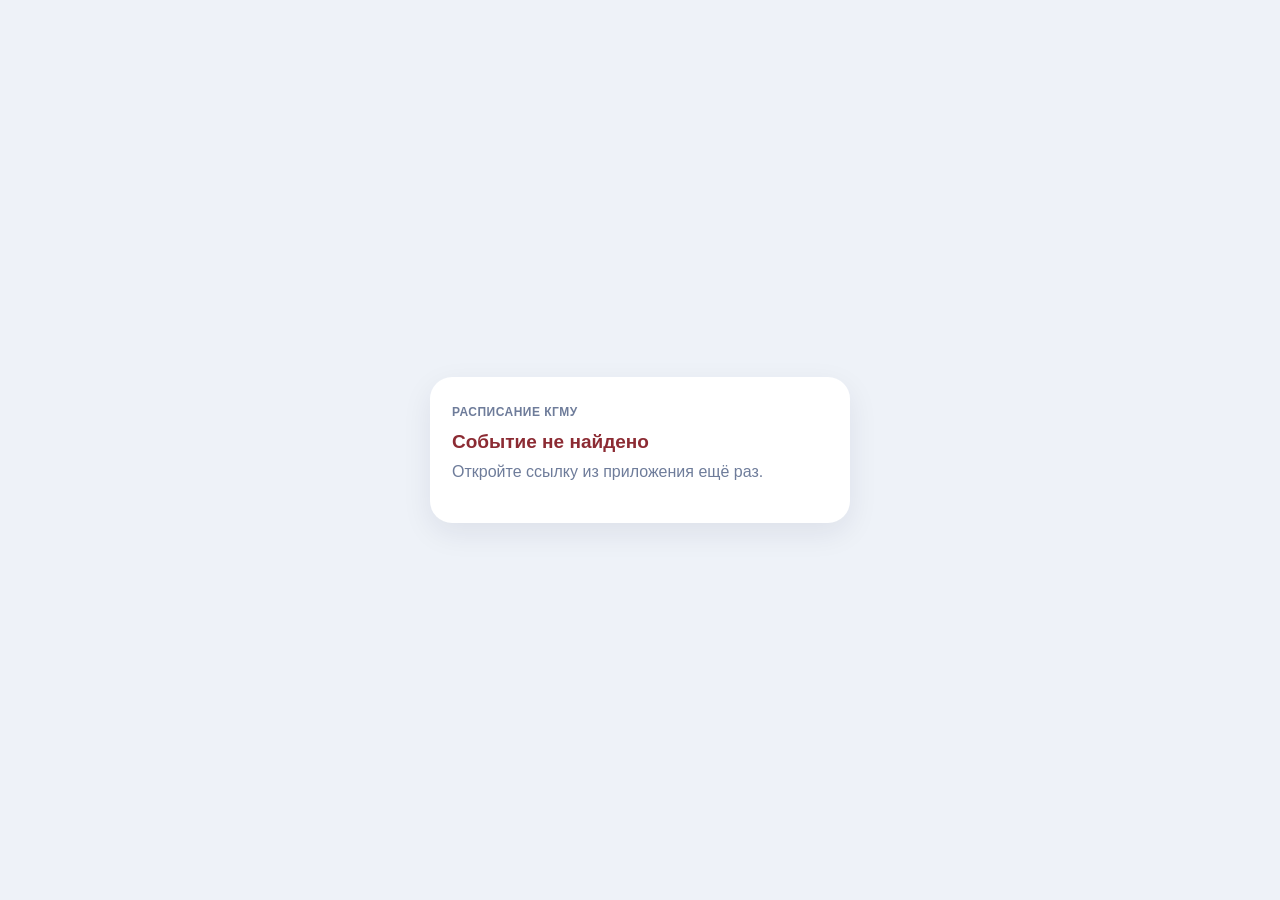
<file: ics.html>
<!doctype html>
<html lang="ru">
<head>
<meta charset="utf-8">
<meta name="viewport" content="width=device-width,initial-scale=1">
<title>В календарь · Расписание КГМУ</title>
<style>
:root{--bg:#EEF2F8;--card:#fff;--ink:#1c2230;--mut:#6E7C9A;--acc:#8C2B33}
@media (prefers-color-scheme:dark){:root{--bg:#0c0e14;--card:#171a23;--ink:#eef0f5;--mut:#9aa6c0;--acc:#b5404a}}
*{box-sizing:border-box}
body{margin:0;min-height:100vh;background:var(--bg);color:var(--ink);font:16px/1.45 -apple-system,BlinkMacSystemFont,"Segoe UI",Inter,Roboto,sans-serif;display:flex;align-items:center;justify-content:center;padding:16px}
main{width:100%;max-width:420px;background:var(--card);border-radius:22px;padding:22px;box-shadow:0 10px 30px rgba(20,30,60,.08)}
small{color:var(--mut);font-weight:600;text-transform:uppercase;letter-spacing:.04em;font-size:12px}
h1{font-size:19px;margin:6px 0 4px}
p{margin:0 0 18px;color:var(--mut);white-space:pre-line}
a.btn,button{display:block;width:100%;border:0;border-radius:14px;padding:14px;margin-top:10px;font:inherit;font-weight:700;text-align:center;text-decoration:none;cursor:pointer}
.pri{background:var(--acc);color:#fff}
.sec{background:transparent;color:var(--acc);border:1.5px solid var(--acc)!important}
.err{color:var(--acc)}
</style>
</head>
<body>
<main id="m"><small>Расписание КГМУ</small><h1>Загрузка…</h1></main>
<script>
(function(){
  var m=document.getElementById('m'),ev=null;
  try{ev=JSON.parse(decodeURIComponent(location.hash.slice(1)));}catch(e){}
  if(!ev||!/^\d{8}$/.test(ev.s||'')||!/^\d{8}$/.test(ev.e||'')){m.innerHTML='<small>Расписание КГМУ</small><h1 class="err">Событие не найдено</h1><p>Откройте ссылку из приложения ещё раз.</p>';return;}
  function esc(s){return String(s||'').replace(/[&<>"]/g,function(c){return{'&':'&amp;','<':'&lt;','>':'&gt;','"':'&quot;'}[c];});}
  function safe(s){return String(s||'').replace(/\\/g,'\\\\').replace(/\r?\n/g,'\\n').replace(/,/g,'\\,').replace(/;/g,'\\;');}
  var stamp=new Date().toISOString().replace(/[-:]/g,'').replace(/\.\d{3}/,'');
  var ics=['BEGIN:VCALENDAR','VERSION:2.0','PRODID:-//KGMU Student Schedule//RU','CALSCALE:GREGORIAN','METHOD:PUBLISH','BEGIN:VEVENT',
    'UID:'+String(ev.u||('kgmu-'+ev.s)).replace(/[^\w@.-]/g,''),'DTSTAMP:'+stamp,'DTSTART;VALUE=DATE:'+ev.s,'DTEND;VALUE=DATE:'+ev.e,
    'SUMMARY:'+safe(ev.t),'DESCRIPTION:'+safe(ev.d),'END:VEVENT','END:VCALENDAR'].join('\r\n')+'\r\n';
  var d=ev.s.slice(6,8)+'.'+ev.s.slice(4,6)+'.'+ev.s.slice(0,4);
  var desc=String(ev.d||'').replace(/\n+$/,'');
  var g='https://calendar.google.com/calendar/render?action=TEMPLATE&text='+encodeURIComponent(ev.t||'')+'&dates='+ev.s+'/'+ev.e+'&details='+encodeURIComponent(desc);
  var ios=/iPad|iPhone|iPod/.test(navigator.userAgent)||(navigator.platform==='MacIntel'&&navigator.maxTouchPoints>1);
  /* iPhone открывает событие в Календаре только из файла с сервера (text/calendar) — его отдаёт Edge Function ics */
  var fn='https://aqnpusacmyovveljyqdd.supabase.co/functions/v1/ics?e='+encodeURIComponent(JSON.stringify({t:ev.t,s:ev.s,e:ev.e,d:desc,u:ev.u}));
  m.innerHTML='<small>Добавить в календарь · '+d+'</small><h1>'+esc(ev.t)+'</h1><p>'+esc(desc)+'</p>'+
    (ios?'<a class="btn pri" href="'+esc(fn)+'">Добавить в Календарь iPhone</a>':'<button type="button" class="pri" id="ics">Скачать файл для календаря (.ics)</button>')+
    '<a class="btn sec" href="'+esc(g)+'" target="_blank" rel="noopener">Google Календарь</a>';
  if(!ios)document.getElementById('ics').onclick=function(){
    var u=URL.createObjectURL(new Blob([ics],{type:'text/calendar;charset=utf-8'})),a=document.createElement('a');
    a.href=u;a.download='kgmu_'+ev.s+'.ics';document.body.appendChild(a);a.click();a.remove();setTimeout(function(){URL.revokeObjectURL(u);},4000);
  };
})();
</script>
</body>
</html>
</file>
